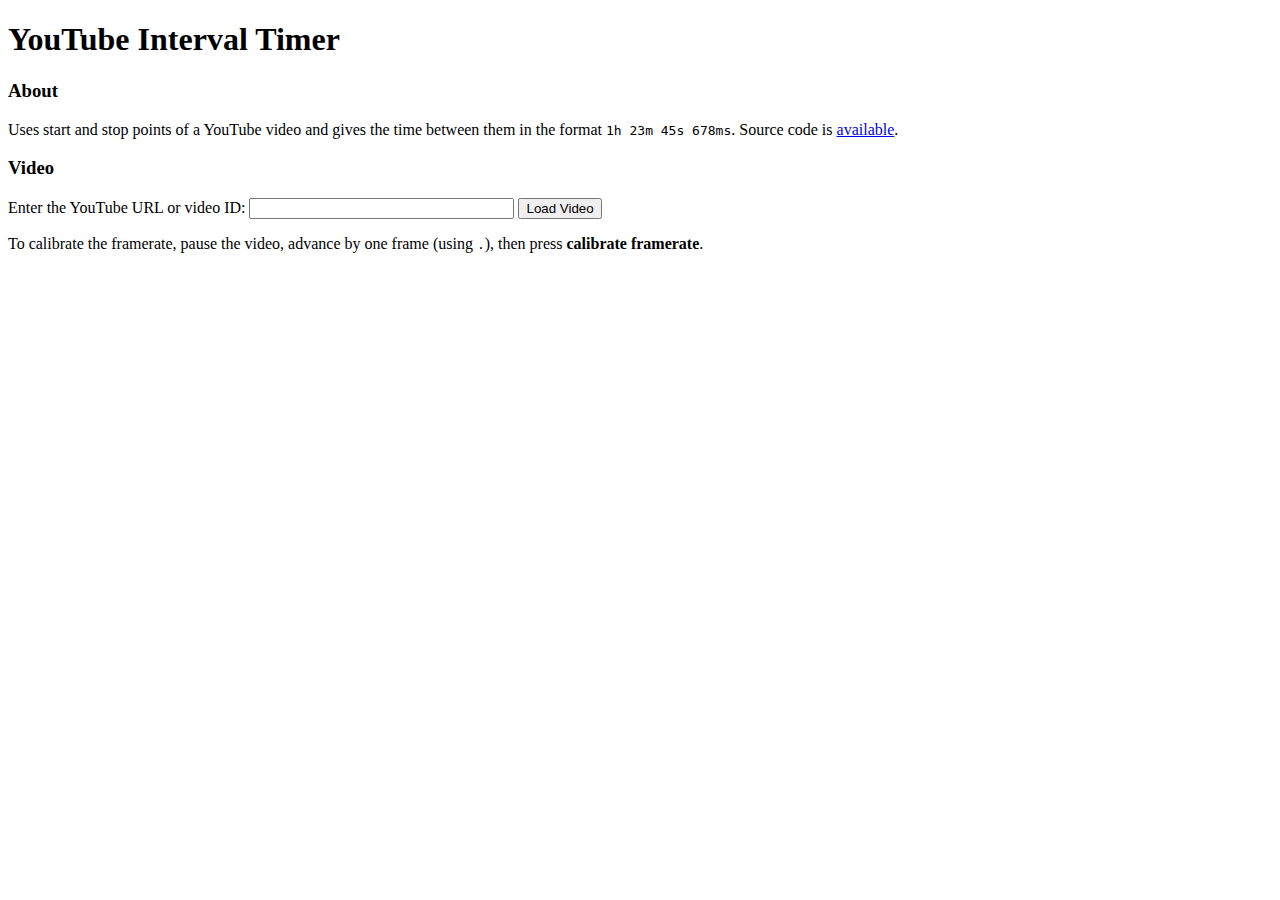
<file: index.html>
﻿<!DOCTYPE html>
<html>

<head>
  <meta charset="utf-8">
  <meta name="viewport" content="width=device-width, initial-scale=1.0">
  <meta name="version" content="1.1.1" />
  <title>YouTube Frame Timer</title>
  <link rel="stylesheet" href="https://stackedit.io/style.css" />
  <script src="main.js"></script>
</head>

<body class="stackedit">
  <div class="stackedit__html">
    <h1 id="youtube-interval-timer">YouTube Interval Timer</h1>
    <h3 id="about">About</h3>
    <p>Uses start and stop points of a YouTube video and gives the time between them in the format
      <code>1h 23m 45s 678ms</code>. Source code is <a
        href="https://github.com/slashinfty/yt-frame-timer">available</a>.
    </p>
    <h3 id="video">Video</h3>
    <p>
      <label for="video-link">Enter the YouTube URL or video ID: </label>
      <input type="text" id="video-link" size="30" />&nbsp;<button id="load-video" onclick="loadVideo()">Load Video</button>
    </p>
    <p>
      To calibrate the framerate, pause the video, advance by one frame (using <code>.</code>), then press <b>calibrate framerate</b>.
    </p>
    <div id="loaded" style="display:none;">
      <div style="text-align:center;">
        <p><button id="calibrate" onclick="calibrate()">Calibrate Framerate</button></p>
        <p>Framerate: <span id="displayFPS"></span> - Current Frame: <span id="displayCurrentFrame"></span></p>
        <div id="player"></div>
        <p>Use <code>,</code> and <code>.</code> to move through the video frame by frame.</p>
      </div>
      <h3 id="timer">Timer</h3>
      <p>
        <label for="start-frame">Starting frame: </label>
        <input type="text" id="start-frame" size="8" onchange='validateFrame(event)' />&nbsp;<button id="current-start-frame" onclick="assignFrame('start-frame')">Use Current Frame</button>
      </p>
      <p>
        <label for="end-frame">Ending frame: </label>
        <input type="text" id="end-frame" size="8" onchange='validateFrame(event)' />&nbsp;<button id="current-end-frame" onclick="assignFrame('end-frame')">Use Current Frame</button>
      </p>
      <p>
        <label for="computed-time">Time: </label>
        <input type="text" id="time" readonly size="20" />
      </p>
      <p id="modMessage"></p>
      <b>
        <p id="postModMessage"></p>
      </b>
    </div>
  </div>
</body>

</html>
</file>
